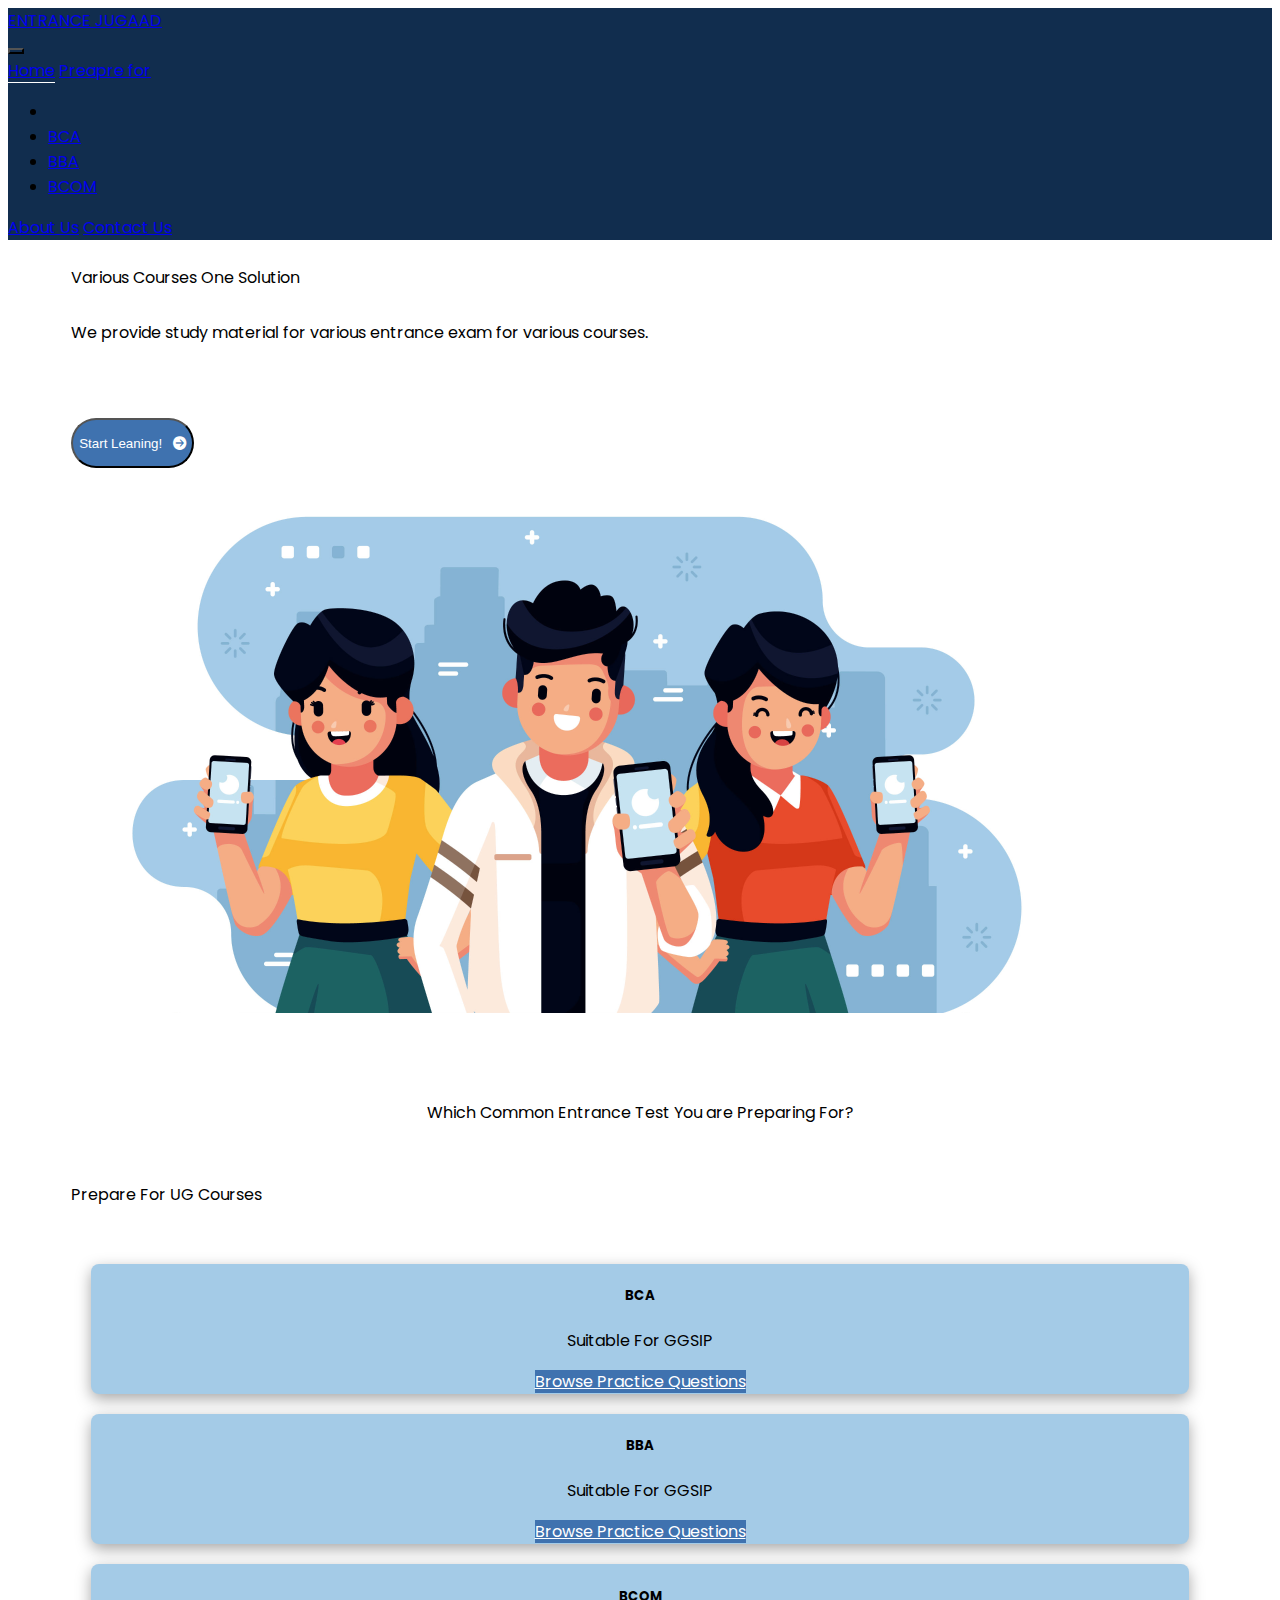
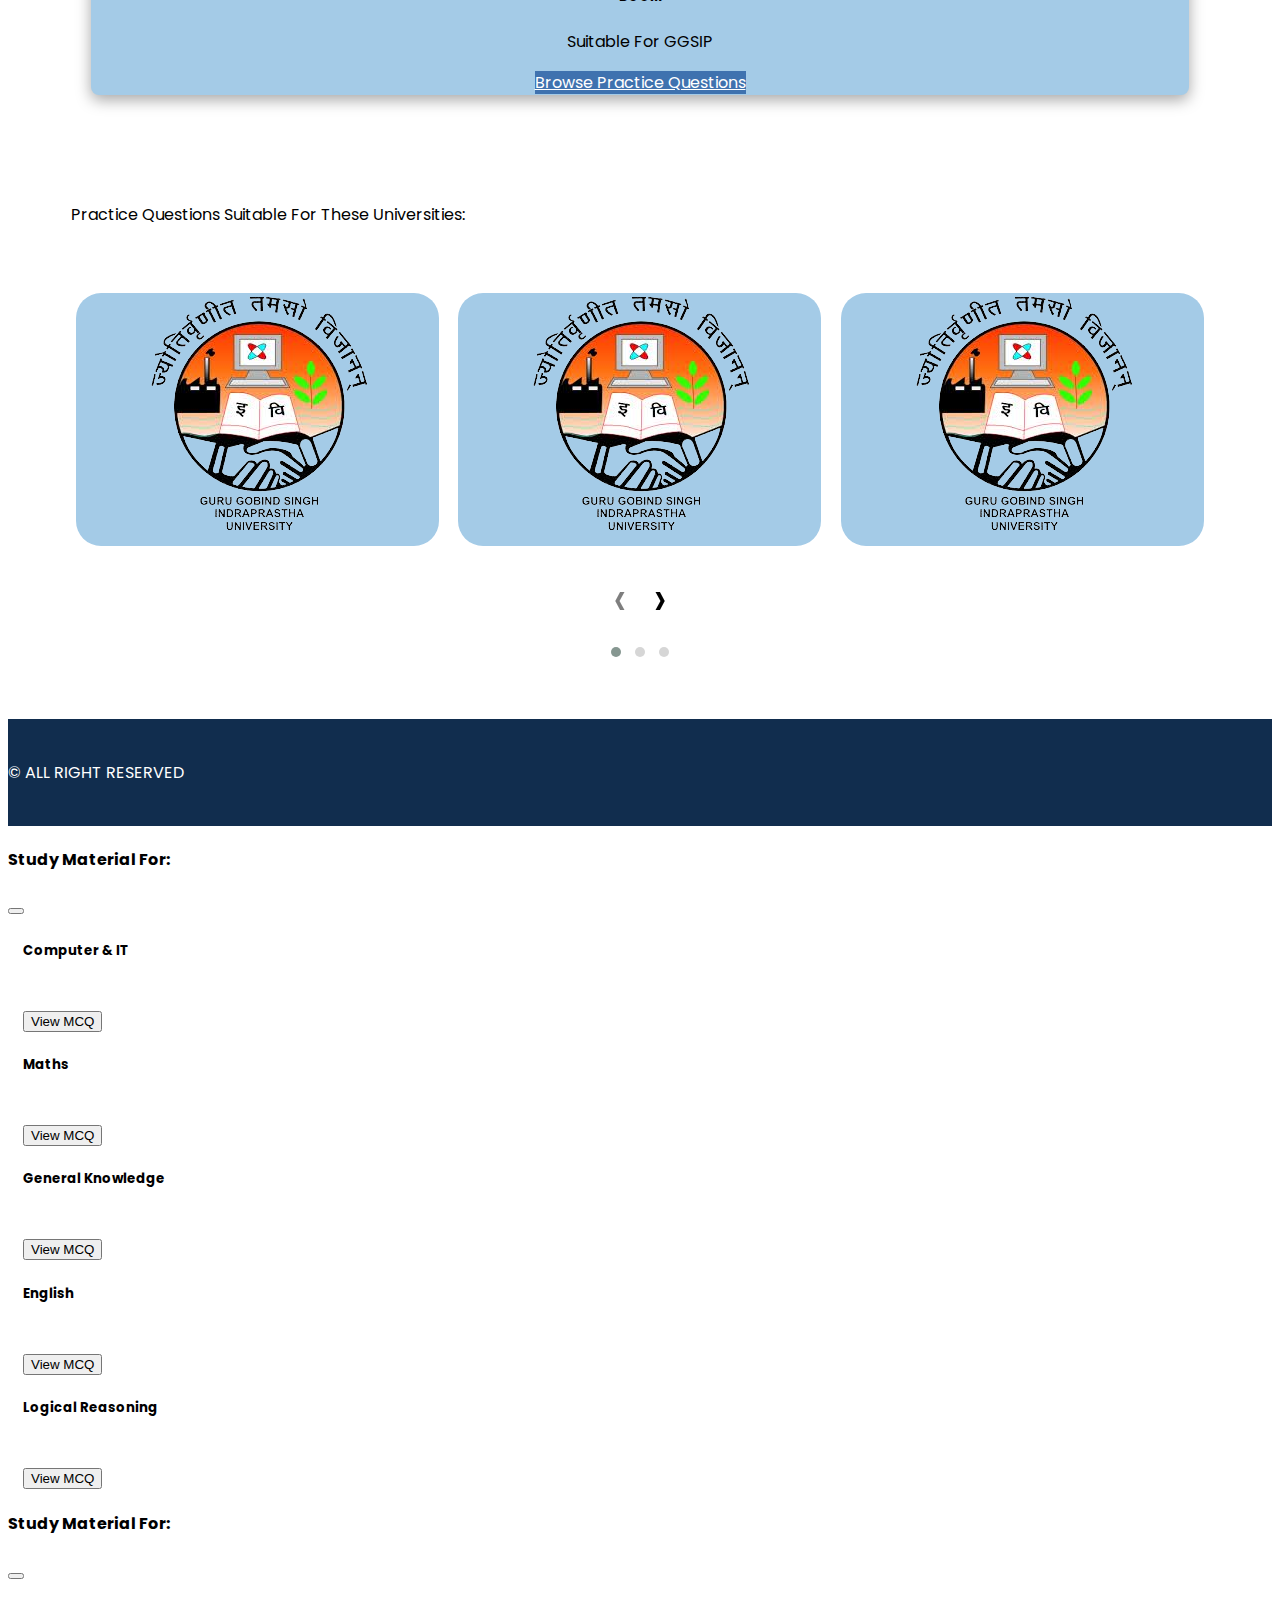
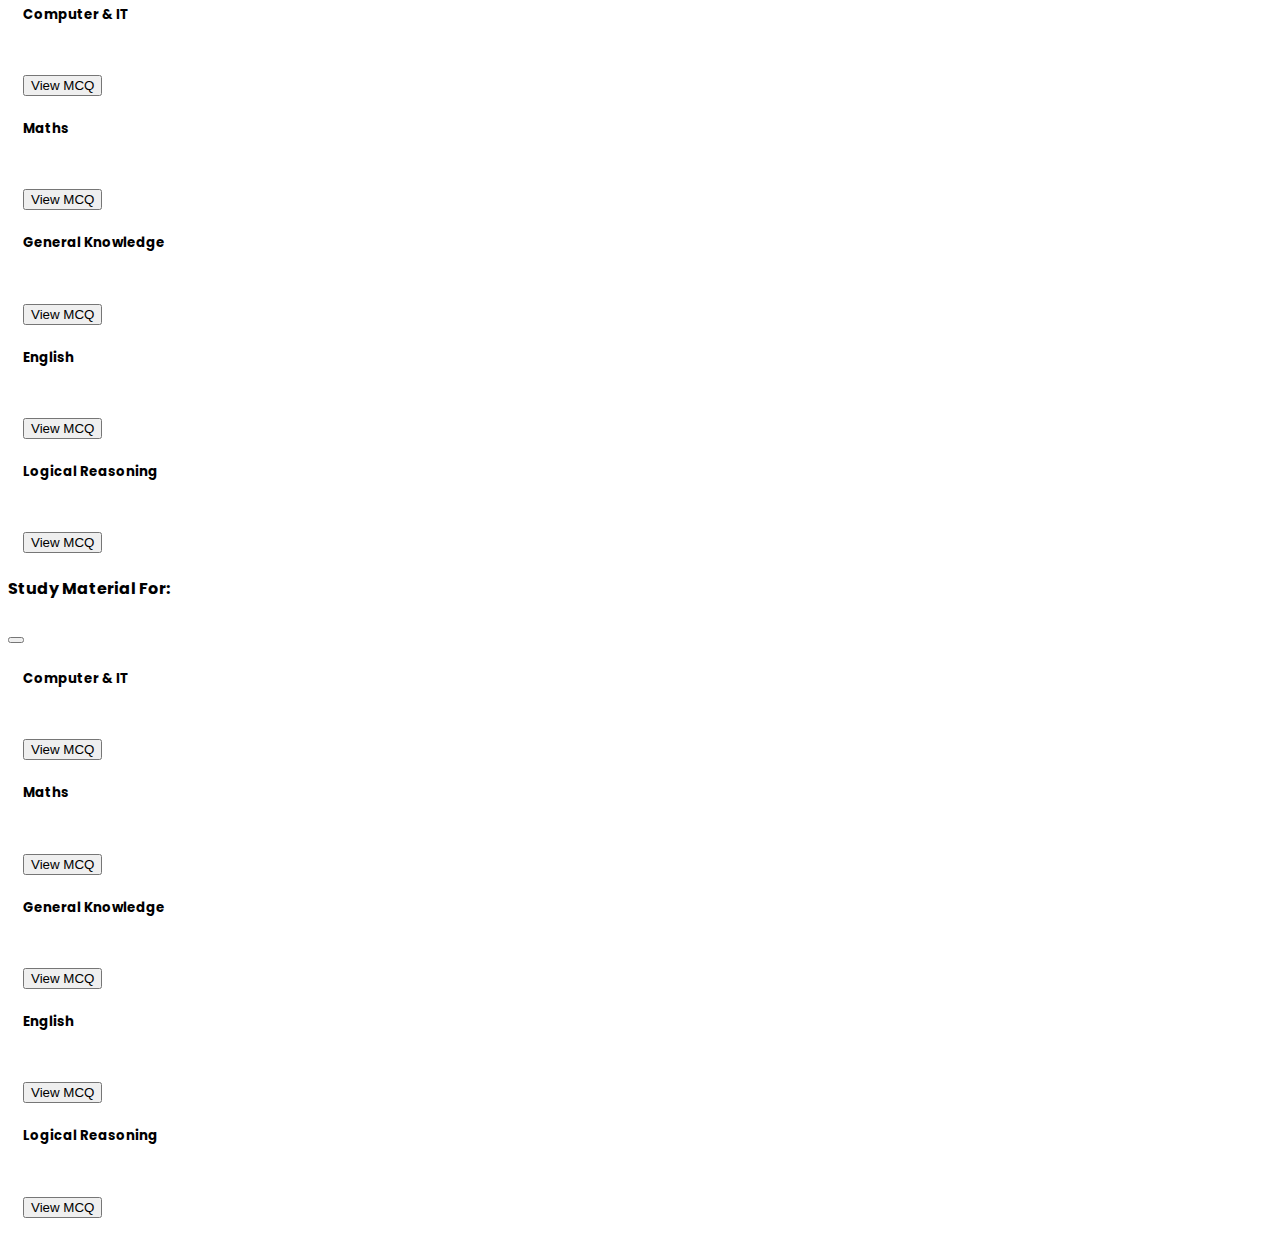
<file: index.html>
<!doctype html>
<html lang="en">
  <head>
    <!-- Required meta tags -->
    <meta charset="utf-8">
    <meta name="viewport" content="width=device-width, initial-scale=1">

    <!-- Bootstrap CSS -->
    <link href="https://cdn.jsdelivr.net/npm/bootstrap@5.1.3/dist/css/bootstrap.min.css" rel="stylesheet" integrity="sha384-1BmE4kWBq78iYhFldvKuhfTAU6auU8tT94WrHftjDbrCEXSU1oBoqyl2QvZ6jIW3" crossorigin="anonymous">
    <link rel="stylesheet" href="style.css">
    <link rel="stylesheet" href="./Fonts.css">
    <link rel="stylesheet" href="https://cdnjs.cloudflare.com/ajax/libs/font-awesome/6.1.1/css/all.min.css">
    <link rel="stylesheet" href="https://cdnjs.cloudflare.com/ajax/libs/font-awesome/6.1.1/css/all.min.css">
    <link rel="stylesheet" href="https://cdnjs.cloudflare.com/ajax/libs/OwlCarousel2/2.3.4/assets/owl.carousel.min.css">
<link rel="stylesheet" href="https://cdnjs.cloudflare.com/ajax/libs/OwlCarousel2/2.3.4/assets/owl.theme.default.min.css">
    <title>Home - Entrance Jugaad</title>
  </head>
  <body>
    <!-- navbar -->
    <nav class="navbar navbar-expand-lg navbar-light stroke">
        <div class="container-fluid">
          <div class="logo-div">
            <a class="navbar-brand text-light" href="./index.html">ENTRANCE JUGAAD</a>
          </div>
          <button class="navbar-toggler navbar-dark" type="button" data-bs-toggle="collapse" data-bs-target="#navbarNavAltMarkup" aria-controls="navbarNavAltMarkup" aria-expanded="false" aria-label="Toggle navigation">
            <span class="navbar-toggler-icon"></span>
          </button>
          <div class="collapse navbar-collapse justify-content-end navibar" id="navbarNavAltMarkup">
            <div class="navbar-nav navbar">
              <a class="nav-link text-light active" aria-current="page" href="./index.html">Home</a>
              <a class="nav-link text-light dropdown-toggle" href="#" id="navbarDropdown" role="button" data-bs-toggle="dropdown" aria-expanded="false">Preapre for</a>
              <ul class="dropdown-menu" aria-labelledby="navbarDropdown">
                <li class="nav-item dropdown" id="myDropdown">
                  <li><a class="dropdown-item text-center text-white" href="./bca/index.html">BCA</a></li>
                  <li><a class="dropdown-item text-center text-white" href="./bba/index.html">BBA</a></li>
                  <li><a class="dropdown-item text-center text-white" href="./bcom/index.html">BCOM</a></li>
              </ul>
              <a class="nav-link text-light" href="./about.html">About Us</a>
              <a class="nav-link text-light" href="./contact-us.php">Contact Us</a>
            </div>
          </div>
        </div>
      </nav>
    <!-- navbar -->

    <!-- clearfix -->
    <!-- clearfix for pc -->
    <div class="margin">
    <div class="container clearfix-pc">
        <div class="row">
         <div class="col-md-6 col-xs-12 text-top-con" data-aos="fade-up">
            <p class="h1 top-h1">Various Courses One Solution</p>
             <p class="top-p">We provide study material for various entrance exam for various courses.</p>
             <a href=""> <button class="btn get-started">Start Leaning! &nbsp; <i class="fa-solid fa-circle-arrow-right"></i></button></a>
         </div>
            <div class="col-md-6" data-aos="fade-up">
                <div class="imgAbt img-top">
                    <img src="./images/home.png" class="img-fluid"/>
                </div>
            </div>
        </div>
    </div>
    </div>
    <!-- clearfix for pc -->
    <!-- clearfix for mobile -->
    <div class="margin">
        <div class="container clearfix-mobile">
            <div class="row">
                <div class="col-md-6" data-aos="fade-up">
                    <div class="imgAbt img-top">
                        <img src="./images/home.png" class="img-fluid"/>
                    </div>
                </div>
             <div class="col-md-6 col-xs-12 text-top-con" data-aos="fade-up">
                <p class="h1 top-h1">Various Courses One Solution</p>
                 <p class="top-p">We provide study material for various entrance exam for various courses.</p>
                 <a href="#choose-section"> <button class="btn get-started">Start Leaning! &nbsp; <i class="fa-solid fa-circle-arrow-right"></i></button></a>
             </div>
            </div>
        </div>
        </div>
    <!-- clearfix for mobile -->
    <!-- clearfix -->

    <!-- service section -->
    <div class="margin">
      <a id="choose-section">
      <div class="choose-section">
        <p class="h2 choose-h2">Which Common Entrance Test You are Preparing For?</p><br>
        <p class="h4 text-center">Prepare For UG Courses</p>
        <div class="card-group choose-card-group">
          <div class="card choose-card">
            <div class="card-body choose-card-body">
              <h5 class="card-title choose-card-title">BCA</h5>
              <p class="card-text">Suitable For GGSIP</p>
              <a href="#" class="btn btn-mcq btn-bca" data-bs-toggle="modal" data-bs-target="#bca">Browse Practice Questions</a>
            </div>
          </div>
          <div class="card choose-card">
            <div class="card-body choose-card-body">
              <h5 class="card-title choose-card-title">BBA</h5>
              <p class="card-text">Suitable For GGSIP</p>
              <a href="#" class="btn btn-mcq" data-bs-toggle="modal" data-bs-target="#bba">Browse Practice Questions</a>
            </div>
          </div>
          <div class="card choose-card">
            <div class="card-body choose-card-body">
              <h5 class="card-title choose-card-title">BCOM</h5>
              <p class="card-text">Suitable For GGSIP</p>
              <a href="#" class="btn btn-mcq" data-bs-toggle="modal" data-bs-target="#bcom">Browse Practice Questions</a>
            </div>
          </div>
        </div>
      </div>
      </a>
    </div>
    <br><b></b>
    <!-- service section -->

    <!-- university image card -->
    <div class="margin">
    <p class="h2 text-center">Practice Questions Suitable For These Universities:</p>
    <br> <br>
        <!-- first row -->
    <div class="first-row">
      <div class="owl-carousel owl-theme">
          <div class="item">
            <div class="card uni-card">
              <div class="card-body uni-card-body">
                <img src="./images/ggsip.png" alt="" class="img-top">
              </div>
            </div>
          </div>
          <div class="item">
            <div class="card uni-card">
              <div class="card-body uni-card-body">
                <img src="./images/ggsip.png" alt="" class="img-top">
              </div>
            </div>
          </div>
          <div class="item">
            <div class="card uni-card">
              <div class="card-body uni-card-body">
                <img src="./images/ggsip.png" alt="" class="img-top">
              </div>
            </div>
          </div>
          <div class="item">
            <div class="card uni-card">
              <div class="card-body uni-card-body">
                <img src="./images/ggsip.png" alt="" class="img-top">
              </div>
            </div>
          </div>
          <div class="item">
            <div class="card uni-card">
              <div class="card-body uni-card-body">
                <img src="./images/ggsip.png" alt="" class="img-top">
              </div>
            </div>
          </div>
          <div class="item">
            <div class="card uni-card">
              <div class="card-body uni-card-body">
                <img src="./images/ggsip.png" alt="" class="img-top">
              </div>
            </div>
          </div>
          <div class="item">
            <div class="card uni-card">
              <div class="card-body uni-card-body">
                <img src="./images/ggsip.png" alt="" class="img-top">
              </div>
            </div>
          </div>
          <div class="item">
            <div class="card uni-card">
              <div class="card-body uni-card-body">
                <img src="./images/ggsip.png" alt="" class="img-top">
              </div>
            </div>
          </div>
          <div class="item">
            <div class="card uni-card">
              <div class="card-body uni-card-body">
                <img src="./images/ggsip.png" alt="" class="img-top">
              </div>
            </div>
          </div>
        </div>
  </div>
  <!-- first row -->
  </div>
  <br><br>
    <!-- university image card -->


    <!-- footer -->
    <footer>
      <br>
      <p class="h6 text-center">&#169; ALL RIGHT RESERVED</p>
    <br>
    </footer>
    <!-- footer -->


    



    <!-- modals -->
    <!-- bca modal -->
<div class="modal fade" id="bca" tabindex="-1" aria-labelledby="exampleModalLabel" aria-hidden="true">
  <div class="modal-dialog modal-dialog-centered modal-dialog-scrollable">
    <div class="modal-content">
      <div class="modal-header">
        <h4 class="modal-title" id="exampleModalLabel">Study Material For:</h4>
        <button type="button" class="btn-close" data-bs-dismiss="modal" aria-label="Close"></button>
      </div>
      <div class="modal-body">
        <div class="card modal-card">
          <div class="card-body">
            <h5 class="modal-title">Computer & IT</h5>
            <br>
            <a href=""><button class="btn btn-primary">View MCQ</button></a>
          </div>
        </div>
        <div class="card modal-card">
          <div class="card-body">
            <h5 class="modal-title">Maths</h5>
            <br>
            <a href=""><button class="btn btn-primary">View MCQ</button></a>
          </div>
        </div>
        <div class="card modal-card">
          <div class="card-body">
            <h5 class="modal-title">General Knowledge</h5>
            <br>
            <a href=""><button class="btn btn-primary">View MCQ</button></a>
          </div>
        </div>
        <div class="card modal-card">
          <div class="card-body">
            <h5 class="modal-title">English</h5>
            <br>
            <a href=""><button class="btn btn-primary">View MCQ</button></a>
          </div>
        </div>
        <div class="card modal-card">
          <div class="card-body">
            <h5 class="modal-title">Logical Reasoning</h5>
            <br>
            <a href=""><button class="btn btn-primary">View MCQ</button></a>
          </div>
        </div>
      </div>
    </div>
  </div>
</div>
<!-- bca modal -->
<!-- bba modal -->
<div class="modal fade" id="bba" tabindex="-1" aria-labelledby="exampleModalLabel" aria-hidden="true">
  <div class="modal-dialog modal-dialog-centered modal-dialog-scrollable">
    <div class="modal-content">
      <div class="modal-header">
        <h4 class="modal-title" id="exampleModalLabel">Study Material For:</h4>
        <button type="button" class="btn-close" data-bs-dismiss="modal" aria-label="Close"></button>
      </div>
      <div class="modal-body">
        <div class="card modal-card">
          <div class="card-body">
            <h5 class="modal-title">Computer & IT</h5>
            <br>
            <a href=""><button class="btn btn-primary">View MCQ</button></a>
          </div>
        </div>
        <div class="card modal-card">
          <div class="card-body">
            <h5 class="modal-title">Maths</h5>
            <br>
            <a href=""><button class="btn btn-primary">View MCQ</button></a>
          </div>
        </div>
        <div class="card modal-card">
          <div class="card-body">
            <h5 class="modal-title">General Knowledge</h5>
            <br>
            <a href=""><button class="btn btn-primary">View MCQ</button></a>
          </div>
        </div>
        <div class="card modal-card">
          <div class="card-body">
            <h5 class="modal-title">English</h5>
            <br>
            <a href=""><button class="btn btn-primary">View MCQ</button></a>
          </div>
        </div>
        <div class="card modal-card">
          <div class="card-body">
            <h5 class="modal-title">Logical Reasoning</h5>
            <br>
            <a href=""><button class="btn btn-primary">View MCQ</button></a>
          </div>
        </div>
      </div>
    </div>
  </div>
</div>
<!-- bba modal -->
<!-- bcom modal -->
<div class="modal fade" id="bcom" tabindex="-1" aria-labelledby="exampleModalLabel" aria-hidden="true">
  <div class="modal-dialog modal-dialog-centered modal-dialog-scrollable">
    <div class="modal-content">
      <div class="modal-header">
        <h4 class="modal-title" id="exampleModalLabel">Study Material For:</h4>
        <button type="button" class="btn-close" data-bs-dismiss="modal" aria-label="Close"></button>
      </div>
      <div class="modal-body">
        <div class="card modal-card">
          <div class="card-body">
            <h5 class="modal-title">Computer & IT</h5>
            <br>
            <a href=""><button class="btn btn-primary">View MCQ</button></a>
          </div>
        </div>
        <div class="card modal-card">
          <div class="card-body">
            <h5 class="modal-title">Maths</h5>
            <br>
            <a href=""><button class="btn btn-primary">View MCQ</button></a>
          </div>
        </div>
        <div class="card modal-card">
          <div class="card-body">
            <h5 class="modal-title">General Knowledge</h5>
            <br>
            <a href=""><button class="btn btn-primary">View MCQ</button></a>
          </div>
        </div>
        <div class="card modal-card">
          <div class="card-body">
            <h5 class="modal-title">English</h5>
            <br>
            <a href=""><button class="btn btn-primary">View MCQ</button></a>
          </div>
        </div>
        <div class="card modal-card">
          <div class="card-body">
            <h5 class="modal-title">Logical Reasoning</h5>
            <br>
            <a href=""><button class="btn btn-primary">View MCQ</button></a>
          </div>
        </div>
      </div>
    </div>
  </div>
</div>
<!-- bcom modal -->
    <!-- modals -->
    <!-- carousel script -->
    <script src="https://cdnjs.cloudflare.com/ajax/libs/jquery/3.3.1/jquery.min.js"></script>
    <script src="https://cdnjs.cloudflare.com/ajax/libs/OwlCarousel2/2.3.4/owl.carousel.min.js"></script>
    <!-- carousel script -->
    <!-- slider js -->
    <script type="text/javascript">
      $(function() {
    // Owl Carousel
    var owl = $(".owl-carousel");
    owl.owlCarousel({
      items: 4,
      margin: 10,
      loop: true,
      nav: true,
      responsiveClass:true,
      responsive:{
        0:{
            items:1,
            nav:true
        },
        600:{
            items:1,
            nav:false
        },
        700:{
            items:2,
            nav:false
        },
        1000:{
            items:3,
            nav:true,
            loop:false
        }
    }
    });
  });
    
    </script> 
    <!-- slider js -->



    <!-- Optional JavaScript; choose one of the two! -->
    <!-- Option 1: Bootstrap Bundle with Popper -->
    <script src="https://cdn.jsdelivr.net/npm/bootstrap@5.1.3/dist/js/bootstrap.bundle.min.js" integrity="sha384-ka7Sk0Gln4gmtz2MlQnikT1wXgYsOg+OMhuP+IlRH9sENBO0LRn5q+8nbTov4+1p" crossorigin="anonymous"></script>
    <!-- Option 2: Separate Popper and Bootstrap JS -->
    <!--
    <script src="https://cdn.jsdelivr.net/npm/@popperjs/core@2.10.2/dist/umd/popper.min.js" integrity="sha384-7+zCNj/IqJ95wo16oMtfsKbZ9ccEh31eOz1HGyDuCQ6wgnyJNSYdrPa03rtR1zdB" crossorigin="anonymous"></script>
    <script src="https://cdn.jsdelivr.net/npm/bootstrap@5.1.3/dist/js/bootstrap.min.js" integrity="sha384-QJHtvGhmr9XOIpI6YVutG+2QOK9T+ZnN4kzFN1RtK3zEFEIsxhlmWl5/YESvpZ13" crossorigin="anonymous"></script>
    -->
  </body>
</html>
</file>
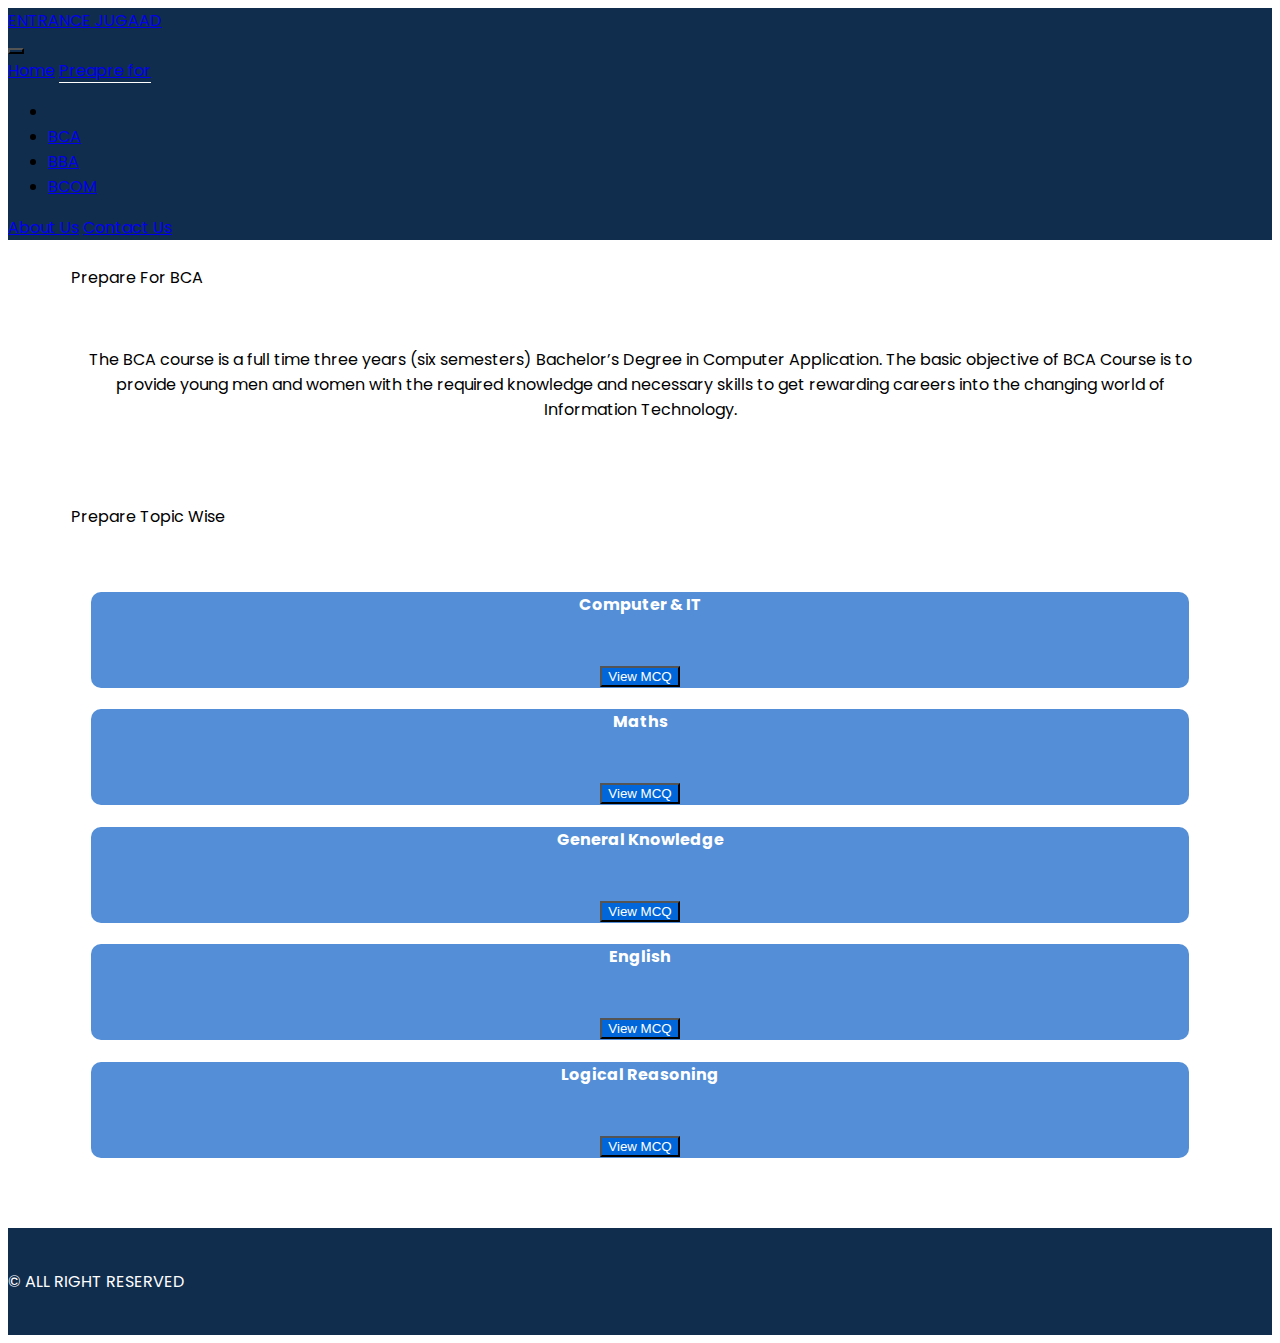
<file: bca/index.html>
<!doctype html>
<html lang="en">
  <head>
    <!-- Required meta tags -->
    <meta charset="utf-8">
    <meta name="viewport" content="width=device-width, initial-scale=1">

    <!-- Bootstrap CSS -->
    <link href="https://cdn.jsdelivr.net/npm/bootstrap@5.1.3/dist/css/bootstrap.min.css" rel="stylesheet" integrity="sha384-1BmE4kWBq78iYhFldvKuhfTAU6auU8tT94WrHftjDbrCEXSU1oBoqyl2QvZ6jIW3" crossorigin="anonymous">
    <link rel="stylesheet" href="style.css">
    <link rel="stylesheet" href="Fonts.css">
    <title>BCA - Entrance Jugaad</title>
  </head>
  <body>
    <!-- navbar -->
    <nav class="navbar navbar-expand-lg navbar-light stroke">
      <div class="container-fluid">
        <div class="logo-div">
          <a class="navbar-brand text-light" href="https://yatin.engineer/index.html">ENTRANCE JUGAAD</a>
        </div>
        <button class="navbar-toggler navbar-dark" type="button" data-bs-toggle="collapse" data-bs-target="#navbarNavAltMarkup" aria-controls="navbarNavAltMarkup" aria-expanded="false" aria-label="Toggle navigation">
          <span class="navbar-toggler-icon"></span>
        </button>
        <div class="collapse navbar-collapse justify-content-end navibar" id="navbarNavAltMarkup">
          <div class="navbar-nav navbar">
            <a class="nav-link text-light" aria-current="page" href="https://yatin.engineer/index.html">Home</a>
            <a class="nav-link text-light dropdown-toggle active" href="#" id="navbarDropdown" role="button" data-bs-toggle="dropdown" aria-expanded="false">Preapre for</a>
            <ul class="dropdown-menu" aria-labelledby="navbarDropdown">
              <li class="nav-item dropdown" id="myDropdown">
                  <li><a class="dropdown-item text-center text-white" href="./index.html">BCA</a></li>
                  <li><a class="dropdown-item text-center text-white" href="https://yatin.engineer/bba/index.html">BBA</a></li>
                  <li><a class="dropdown-item text-center text-white" href="https://yatin.engineer/bcom/index.html">BCOM</a></li>
            </ul>
            <a class="nav-link text-light" href="https://yatin.engineer/about.html">About Us</a>
            <a class="nav-link text-light" href="https://yatin.engineer/contact-us.html">Contact Us</a>
          </div>
        </div>
      </div>
    </nav>
    <!-- navbar -->
    <!-- top con -->
    <div class="margin">
    <p class="h1 text-center">Prepare For BCA</p> <br>
    <p class="top-p">The BCA course is a full time three years (six semesters) Bachelor’s Degree in Computer Application. The basic objective of BCA Course is to provide young men and women with the required knowledge and necessary skills to get rewarding careers into the changing world of Information Technology.</p>
    <br><br>
    <p class="h2 text-center">Prepare Topic Wise</p>
    <br>
    <div class="card-group">
        <div class="card mcq-card">
            <div class="card-body mcq-card-body">
                <h4 class="card-title mcq-title">Computer & IT</h4> <br>
                <a href="#"><button class="btn mcq-btn">View MCQ</button></a>
            </div>
        </div>
        <div class="card mcq-card">
            <div class="card-body mcq-card-body">
                <h4 class="card-title mcq-title">Maths</h4> <br>
                <a href="#"><button class="btn mcq-btn">View MCQ</button></a>
            </div>
        </div>
        <div class="card mcq-card">
            <div class="card-body mcq-card-body">
                <h4 class="card-title mcq-title">General Knowledge</h4> <br>
                <a href="#"><button class="btn mcq-btn">View MCQ</button></a>
            </div>
        </div>
    </div>
    <div class="card-group">
        <div class="card mcq-card">
            <div class="card-body mcq-card-body">
                <h4 class="card-title mcq-title">English</h4> <br>
                <a href="#"><button class="btn mcq-btn">View MCQ</button></a>
            </div>
        </div>
        <div class="card mcq-card">
            <div class="card-body mcq-card-body">
                <h4 class="card-title mcq-title">Logical Reasoning</h4> <br>
                <a href="#"><button class="btn mcq-btn">View MCQ</button></a>
            </div>
        </div>
    </div>
    </div>
    <br><br>
    <!-- top con -->

    <!-- footer -->
    <footer>
        <br>
        <p class="h6 text-center">&#169; ALL RIGHT RESERVED</p>
      <br>
      </footer>
      <!-- footer -->

    <!-- Optional JavaScript; choose one of the two! -->

    <!-- Option 1: Bootstrap Bundle with Popper -->
    <script src="https://cdn.jsdelivr.net/npm/bootstrap@5.1.3/dist/js/bootstrap.bundle.min.js" integrity="sha384-ka7Sk0Gln4gmtz2MlQnikT1wXgYsOg+OMhuP+IlRH9sENBO0LRn5q+8nbTov4+1p" crossorigin="anonymous"></script>

    <!-- Option 2: Separate Popper and Bootstrap JS -->
    <!--
    <script src="https://cdn.jsdelivr.net/npm/@popperjs/core@2.10.2/dist/umd/popper.min.js" integrity="sha384-7+zCNj/IqJ95wo16oMtfsKbZ9ccEh31eOz1HGyDuCQ6wgnyJNSYdrPa03rtR1zdB" crossorigin="anonymous"></script>
    <script src="https://cdn.jsdelivr.net/npm/bootstrap@5.1.3/dist/js/bootstrap.min.js" integrity="sha384-QJHtvGhmr9XOIpI6YVutG+2QOK9T+ZnN4kzFN1RtK3zEFEIsxhlmWl5/YESvpZ13" crossorigin="anonymous"></script>
    -->
  </body>
</html>
</file>
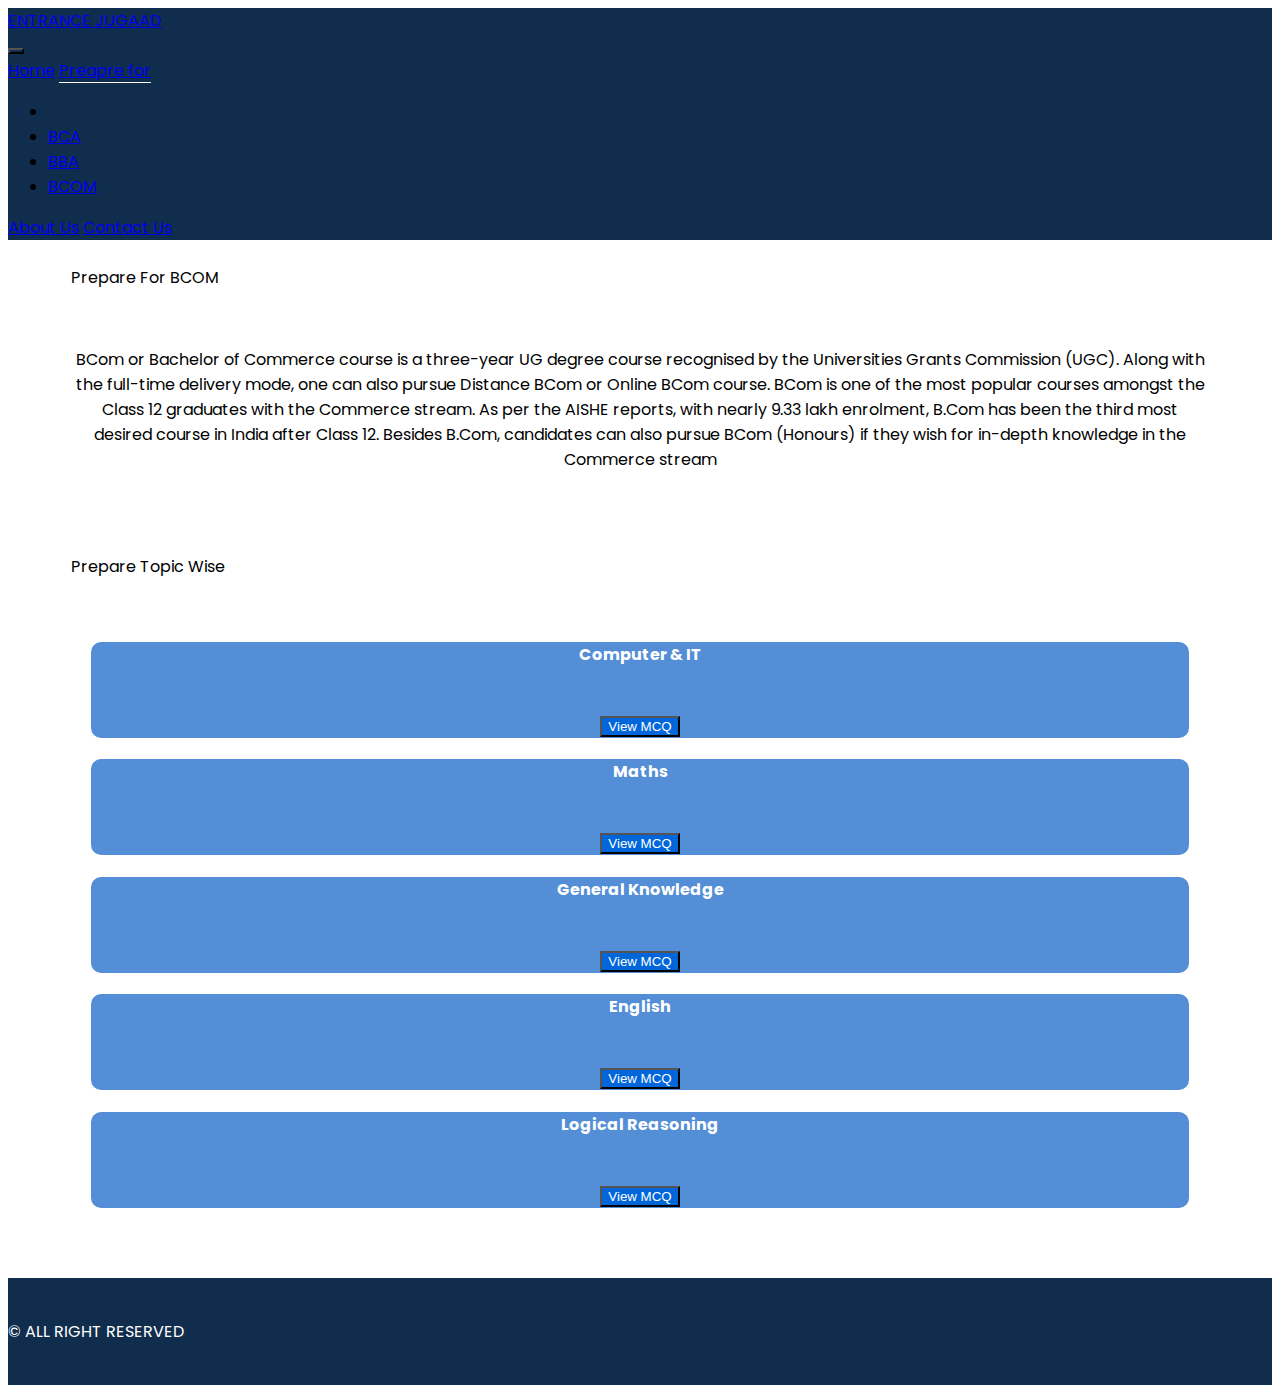
<file: bcom/index.html>
<!doctype html>
<html lang="en">
  <head>
    <!-- Required meta tags -->
    <meta charset="utf-8">
    <meta name="viewport" content="width=device-width, initial-scale=1">

    <!-- Bootstrap CSS -->
    <link href="https://cdn.jsdelivr.net/npm/bootstrap@5.1.3/dist/css/bootstrap.min.css" rel="stylesheet" integrity="sha384-1BmE4kWBq78iYhFldvKuhfTAU6auU8tT94WrHftjDbrCEXSU1oBoqyl2QvZ6jIW3" crossorigin="anonymous">
    <link rel="stylesheet" href="style.css">
    <link rel="stylesheet" href="Fonts.css">
    <title>BCOM - Entrance Jugaad</title>
  </head>
  <body>
    <!-- navbar -->
    <nav class="navbar navbar-expand-lg navbar-light stroke">
      <div class="container-fluid">
        <div class="logo-div">
          <a class="navbar-brand text-light" href="https://yatin.engineer/index.html">ENTRANCE JUGAAD</a>
        </div>
        <button class="navbar-toggler navbar-dark" type="button" data-bs-toggle="collapse" data-bs-target="#navbarNavAltMarkup" aria-controls="navbarNavAltMarkup" aria-expanded="false" aria-label="Toggle navigation">
          <span class="navbar-toggler-icon"></span>
        </button>
        <div class="collapse navbar-collapse justify-content-end navibar" id="navbarNavAltMarkup">
          <div class="navbar-nav navbar">
            <a class="nav-link text-light" aria-current="page" href="https://yatin.engineer/index.html">Home</a>
            <a class="nav-link text-light dropdown-toggle active" href="#" id="navbarDropdown" role="button" data-bs-toggle="dropdown" aria-expanded="false">Preapre for</a>
            <ul class="dropdown-menu" aria-labelledby="navbarDropdown">
              <li class="nav-item dropdown" id="myDropdown">
                  <li><a class="dropdown-item text-center text-white" href="https://yatin.engineer/bca/index.html">BCA</a></li>
                  <li><a class="dropdown-item text-center text-white" href="https://yatin.engineer/bba/index.html">BBA</a></li>
                  <li><a class="dropdown-item text-center text-white" href="./index.html">BCOM</a></li>
            </ul>
            <a class="nav-link text-light" href="https://yatin.engineer/about.html">About Us</a>
            <a class="nav-link text-light" href="https://yatin.engineer/contact-us.html">Contact Us</a>
          </div>
        </div>
      </div>
    </nav>
    <!-- navbar -->
    <!-- top con -->
    <div class="margin">
    <p class="h1 text-center">Prepare For BCOM</p> <br>
    <p class="top-p">BCom or Bachelor of Commerce course is a three-year UG degree course recognised by the Universities Grants Commission (UGC). Along with the full-time delivery mode, one can also pursue Distance BCom or Online BCom course. BCom is one of the most popular courses amongst the Class 12 graduates with the Commerce stream. As per the AISHE reports, with nearly 9.33 lakh enrolment, B.Com has been the third most desired course in India after Class 12. Besides B.Com, candidates can also pursue BCom (Honours) if they wish for in-depth knowledge in the Commerce stream</p>
    <br><br>
    <p class="h2 text-center">Prepare Topic Wise</p>
    <br>
    <div class="card-group">
        <div class="card mcq-card">
            <div class="card-body mcq-card-body">
                <h4 class="card-title mcq-title">Computer & IT</h4> <br>
                <a href="#"><button class="btn mcq-btn">View MCQ</button></a>
            </div>
        </div>
        <div class="card mcq-card">
            <div class="card-body mcq-card-body">
                <h4 class="card-title mcq-title">Maths</h4> <br>
                <a href="#"><button class="btn mcq-btn">View MCQ</button></a>
            </div>
        </div>
        <div class="card mcq-card">
            <div class="card-body mcq-card-body">
                <h4 class="card-title mcq-title">General Knowledge</h4> <br>
                <a href="#"><button class="btn mcq-btn">View MCQ</button></a>
            </div>
        </div>
    </div>
    <div class="card-group">
        <div class="card mcq-card">
            <div class="card-body mcq-card-body">
                <h4 class="card-title mcq-title">English</h4> <br>
                <a href="#"><button class="btn mcq-btn">View MCQ</button></a>
            </div>
        </div>
        <div class="card mcq-card">
            <div class="card-body mcq-card-body">
                <h4 class="card-title mcq-title">Logical Reasoning</h4> <br>
                <a href="#"><button class="btn mcq-btn">View MCQ</button></a>
            </div>
        </div>
    </div>
    </div>
    <br><br>
    <!-- top con -->

    <!-- footer -->
    <footer>
        <br>
        <p class="h6 text-center">&#169; ALL RIGHT RESERVED</p>
      <br>
      </footer>
      <!-- footer -->

    <!-- Optional JavaScript; choose one of the two! -->

    <!-- Option 1: Bootstrap Bundle with Popper -->
    <script src="https://cdn.jsdelivr.net/npm/bootstrap@5.1.3/dist/js/bootstrap.bundle.min.js" integrity="sha384-ka7Sk0Gln4gmtz2MlQnikT1wXgYsOg+OMhuP+IlRH9sENBO0LRn5q+8nbTov4+1p" crossorigin="anonymous"></script>

    <!-- Option 2: Separate Popper and Bootstrap JS -->
    <!--
    <script src="https://cdn.jsdelivr.net/npm/@popperjs/core@2.10.2/dist/umd/popper.min.js" integrity="sha384-7+zCNj/IqJ95wo16oMtfsKbZ9ccEh31eOz1HGyDuCQ6wgnyJNSYdrPa03rtR1zdB" crossorigin="anonymous"></script>
    <script src="https://cdn.jsdelivr.net/npm/bootstrap@5.1.3/dist/js/bootstrap.min.js" integrity="sha384-QJHtvGhmr9XOIpI6YVutG+2QOK9T+ZnN4kzFN1RtK3zEFEIsxhlmWl5/YESvpZ13" crossorigin="anonymous"></script>
    -->
  </body>
</html>
</file>
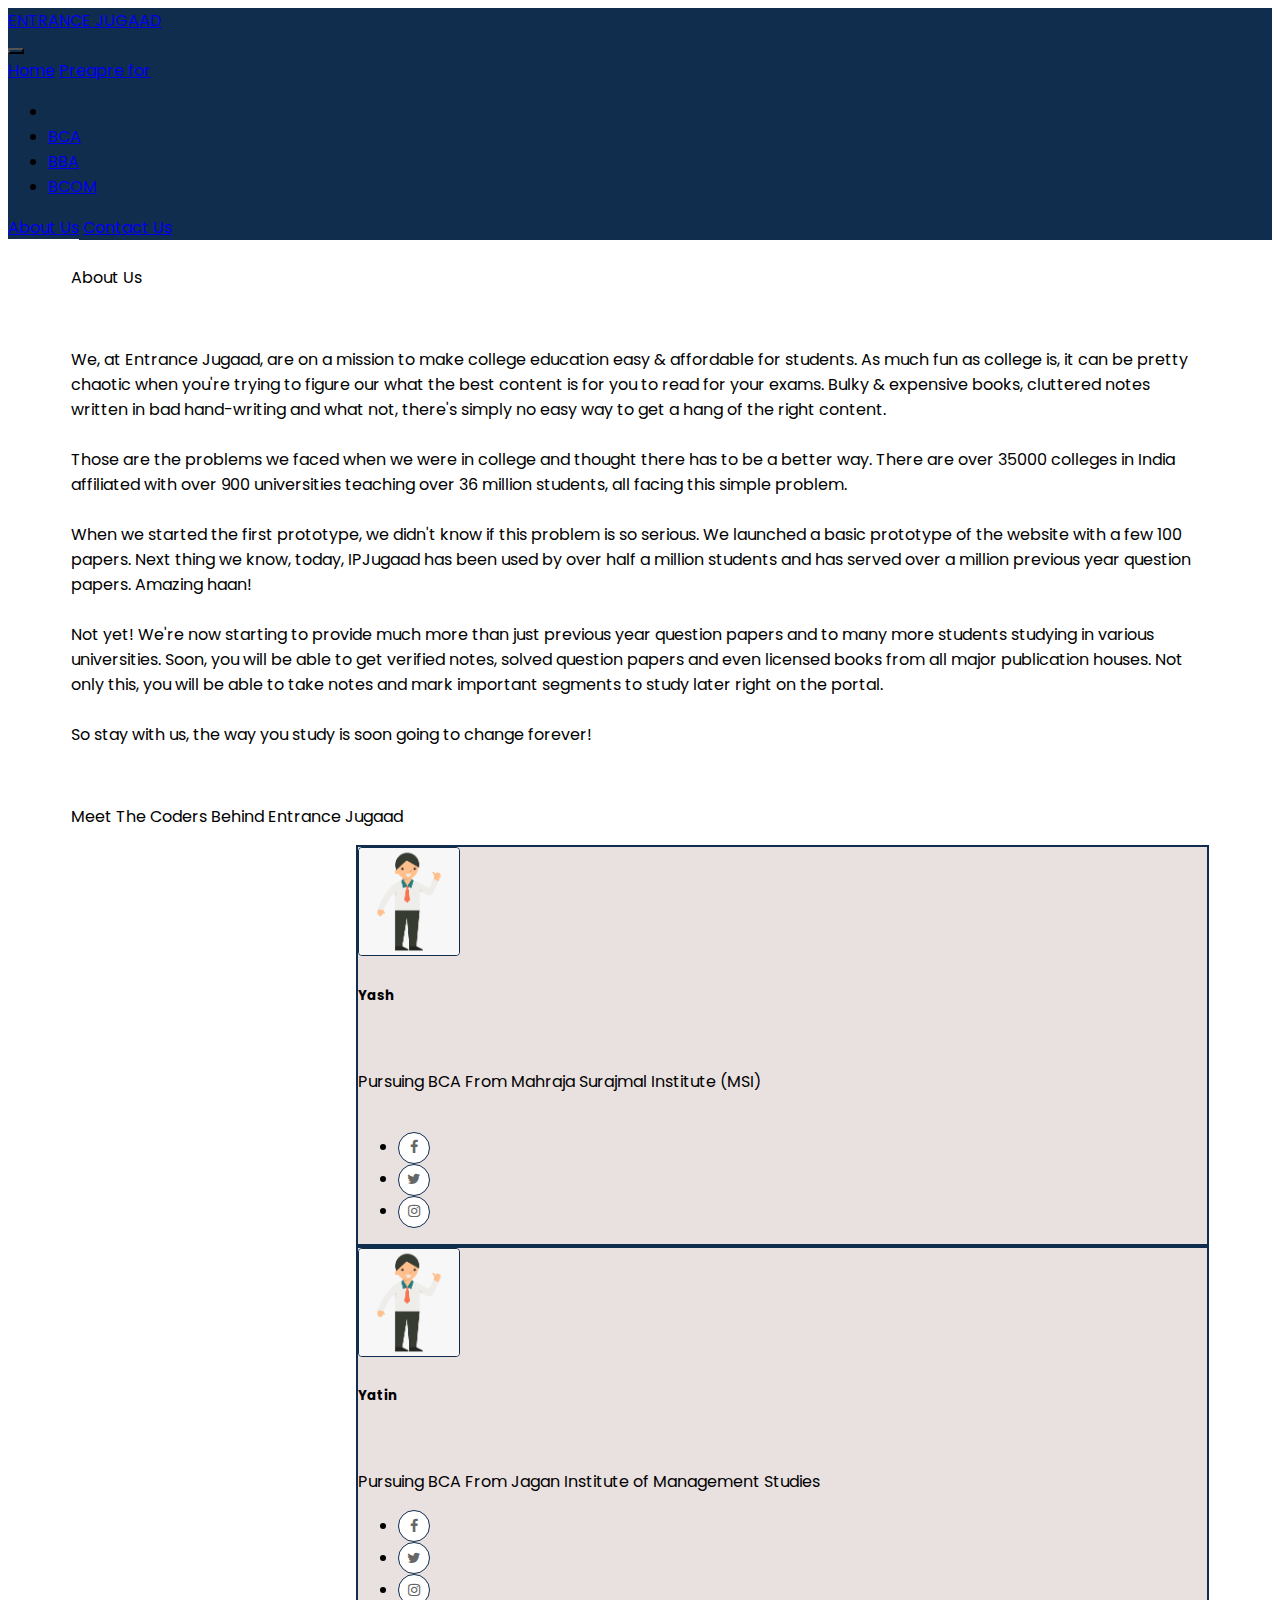
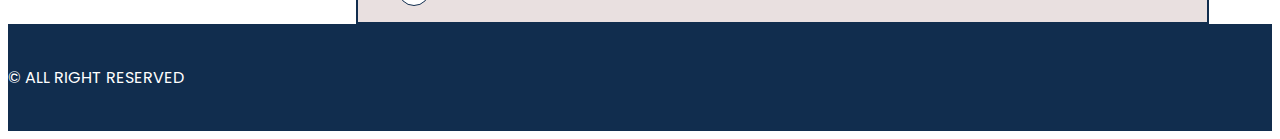
<file: about.html>
<!doctype html>
<html lang="en">
  <head>
    <!-- Required meta tags -->
    <meta charset="utf-8">
    <meta name="viewport" content="width=device-width, initial-scale=1">

    <!-- Bootstrap CSS -->
    <link href="https://cdn.jsdelivr.net/npm/bootstrap@5.1.3/dist/css/bootstrap.min.css" rel="stylesheet" integrity="sha384-1BmE4kWBq78iYhFldvKuhfTAU6auU8tT94WrHftjDbrCEXSU1oBoqyl2QvZ6jIW3" crossorigin="anonymous">
    <link rel="stylesheet" href="about.css">
    <link rel="stylesheet" href="Fonts.css">
    <link href="https://maxcdn.bootstrapcdn.com/font-awesome/4.7.0/css/font-awesome.min.css" rel="stylesheet" />
    <title>About Us - Entrance Jugaad</title>
  </head>
  <body>
    <!-- navbar -->
    <nav class="navbar navbar-expand-lg navbar-light stroke">
        <div class="container-fluid">
          <div class="logo-div">
            <a class="navbar-brand text-light" href="./index.html">ENTRANCE JUGAAD</a>
          </div>
          <button class="navbar-toggler navbar-dark" type="button" data-bs-toggle="collapse" data-bs-target="#navbarNavAltMarkup" aria-controls="navbarNavAltMarkup" aria-expanded="false" aria-label="Toggle navigation">
            <span class="navbar-toggler-icon"></span>
          </button>
          <div class="collapse navbar-collapse justify-content-end navibar" id="navbarNavAltMarkup">
            <div class="navbar-nav navbar">
              <a class="nav-link text-light" aria-current="page" href="./index.html">Home</a>
              <a class="nav-link text-light dropdown-toggle" href="#" id="navbarDropdown" role="button" data-bs-toggle="dropdown" aria-expanded="false">Preapre for</a>
              <ul class="dropdown-menu" aria-labelledby="navbarDropdown">
                <li class="nav-item dropdown" id="myDropdown">
                  <li><a class="dropdown-item text-center text-white" href="./bca/index.html">BCA</a></li>
                  <li><a class="dropdown-item text-center text-white" href="./bba/index.html">BBA</a></li>
                  <li><a class="dropdown-item text-center text-white" href="./bcom/index.html">BCOM</a></li>
              </ul>
              <a class="nav-link text-light active" href="./about.html">About Us</a>
              <a class="nav-link text-light" href="./contact-us.html">Contact Us</a>
            </div>
          </div>
        </div>
      </nav>
    <!-- navbar -->

    <!-- top con -->
    <div class="margin">
        <p class="h1 text-center">About Us</p> <br>
        <p class="about-p text-center">We, at Entrance Jugaad, are on a mission to make college education easy & affordable for students. As much fun as college is, it can be pretty chaotic when you're trying to figure our what the best content is for you to read for your exams. Bulky & expensive books, cluttered notes written in bad hand-writing and what not, there's simply no easy way to get a hang of the right content. <br><br>

            Those are the problems we faced when we were in college and thought there has to be a better way. There are over 35000 colleges in India affiliated with over 900 universities teaching over 36 million students, all facing this simple problem. <br><br>
            
            When we started the first prototype, we didn't know if this problem is so serious. We launched a basic prototype of the website with a few 100 papers. Next thing we know, today, IPJugaad has been used by over half a million students and has served over a million previous year question papers. Amazing haan! <br><br>
            
            Not yet! We're now starting to provide much more than just previous year question papers and to many more students studying in various universities. Soon, you will be able to get verified notes, solved question papers and even licensed books from all major publication houses. Not only this, you will be able to take notes and mark important segments to study later right on the portal. <br><br>
            
            So stay with us, the way you study is soon going to change forever!
        </p> <br>
        <div class="coder-div">
            <p class="h3 text-center">Meet The Coders Behind Entrance Jugaad</p>
            <!-- profile -->
            <div class="profile-card">
            <div class="container py-5">
                <div class="row text-center">
                  <div class="col-xl-4 col-sm-6 mb-5">
                    <div class="rounded shadow-sm py-5 px-4 team-card"><img src="./images/person.png" alt="" width="100" class="img-fluid rounded-circle mb-3 img-thumbnail shadow-sm">
                      <h5 class="mb-0">Yash</h5><br>
                      <p class="yash-card-title">Pursuing BCA From Mahraja Surajmal Institute (MSI)</p>
                      <ul class="social mb-0 list-inline mt-3">
                        <li class="list-inline-item"><a href="#" class="social-link"><i class="fa fa-facebook-f"></i></a></li>
                        <li class="list-inline-item"><a href="#" class="social-link"><i class="fa fa-twitter"></i></a></li>
                        <li class="list-inline-item"><a href="#" class="social-link"><i class="fa fa-instagram"></i></a></li>
                      </ul>
                    </div>
                  </div>
                  <div class="col-xl-4 col-sm-6 mb-5">
                    <div class="rounded shadow-sm py-5 px-4 team-card"><img src="./images/person.png" alt="" width="100" class="img-fluid rounded-circle mb-3 img-thumbnail shadow-sm">
                      <h5 class="mb-0">Yatin</h5><br>
                      <p>Pursuing BCA From Jagan Institute of Management Studies</p>
                      <ul class="social mb-0 list-inline mt-3">
                        <li class="list-inline-item"><a href="#" class="social-link"><i class="fa fa-facebook-f"></i></a></li>
                        <li class="list-inline-item"><a href="#" class="social-link"><i class="fa fa-twitter"></i></a></li>
                        <li class="list-inline-item"><a href="#" class="social-link"><i class="fa fa-instagram"></i></a></li>
                      </ul>
                    </div>
                  </div>
                  </div>
                  </div>
                  </div>
            <!-- profile -->
        </div>
    </div>
    <!-- top con -->
    <!-- footer -->
    <footer>
        <br>
        <p class="h6 text-center">&#169; ALL RIGHT RESERVED</p>
      <br>
      </footer>
      <!-- footer -->

    <!-- Optional JavaScript; choose one of the two! -->

    <!-- Option 1: Bootstrap Bundle with Popper -->
    <script src="https://cdn.jsdelivr.net/npm/bootstrap@5.1.3/dist/js/bootstrap.bundle.min.js" integrity="sha384-ka7Sk0Gln4gmtz2MlQnikT1wXgYsOg+OMhuP+IlRH9sENBO0LRn5q+8nbTov4+1p" crossorigin="anonymous"></script>

    <!-- Option 2: Separate Popper and Bootstrap JS -->
    <!--
    <script src="https://cdn.jsdelivr.net/npm/@popperjs/core@2.10.2/dist/umd/popper.min.js" integrity="sha384-7+zCNj/IqJ95wo16oMtfsKbZ9ccEh31eOz1HGyDuCQ6wgnyJNSYdrPa03rtR1zdB" crossorigin="anonymous"></script>
    <script src="https://cdn.jsdelivr.net/npm/bootstrap@5.1.3/dist/js/bootstrap.min.js" integrity="sha384-QJHtvGhmr9XOIpI6YVutG+2QOK9T+ZnN4kzFN1RtK3zEFEIsxhlmWl5/YESvpZ13" crossorigin="anonymous"></script>
    -->
  </body>
</html>
</file>
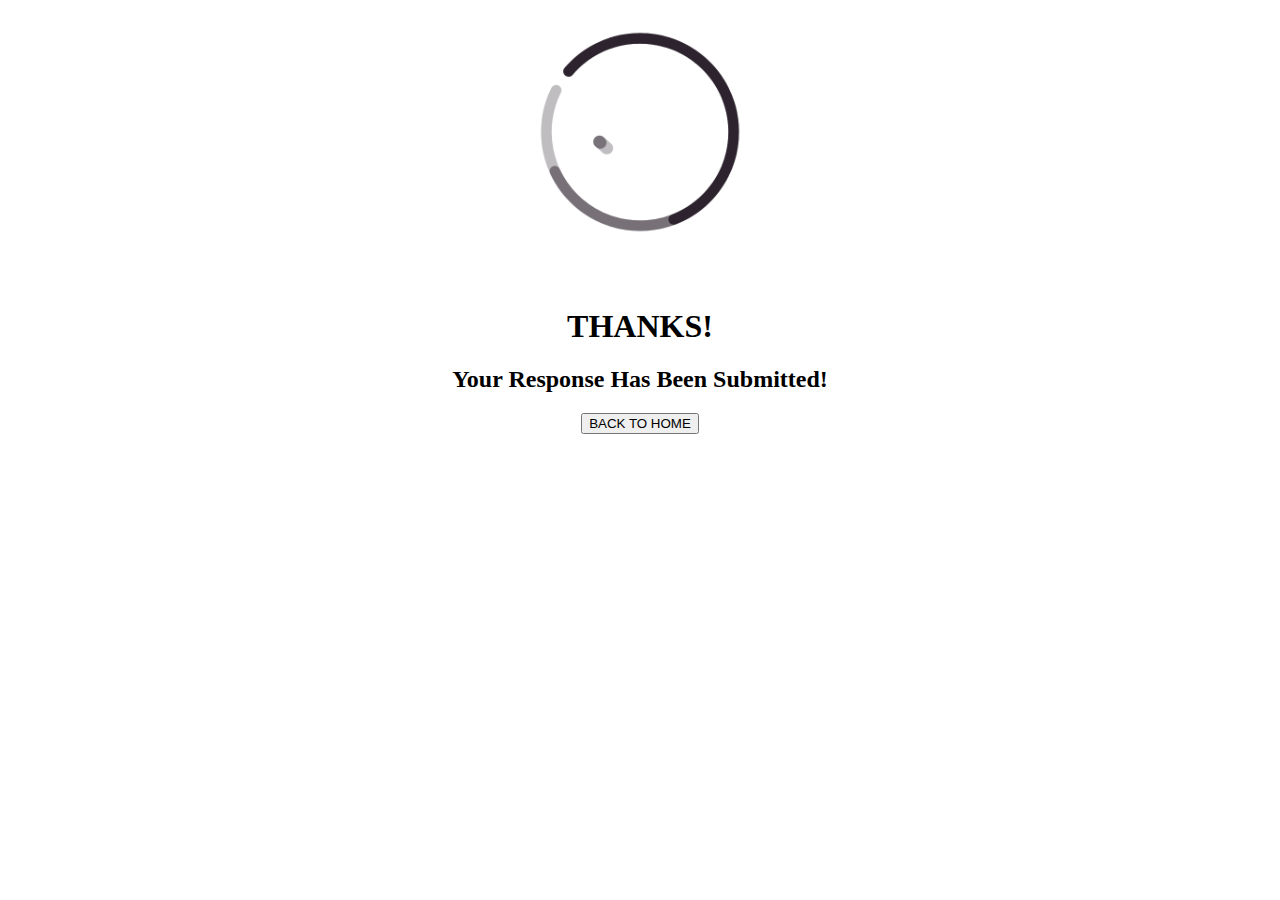
<file: temp.html>
<!DOCTYPE html>
<html lang="en">
<head>
    <meta charset="UTF-8">
    <meta http-equiv="X-UA-Compatible" content="IE=edge">
    <meta name="viewport" content="width=device-width, initial-scale=1.0">

    <link rel="stylesheet" href="temp.css">
    <title>Document</title>
</head>
<body>
    <div class="box">
        <div class="child" >
        <img src="../images/tick.gif" alt="" height="300px">
        <h1>THANKS!</h1>
        <h2>Your Response Has Been Submitted!</h2>
        <input type="submit" class="tick" value="BACK TO HOME">
    </div>
    </div>
</body>
</html>
</file>
<file: style.css>
body{
    font-family: poppins;
}

/* navbar */

.navbar {
    background-color: #112D4E;
}

.navbar-toggler {
    background-color: #112D4E;
}

.nav-link:hover {
    border-bottom: 1px solid white;
}

.dropdown-menu {
    background-color: #112D4E;
}

.navbar-nav .active {
    border-bottom: 1px solid white;
}

.navbar-nav ul li a:hover {
    border-bottom: 1px solid white;
}

.navbar-toggler:focus,
.navbar-toggler:active,
.navbar-toggler-icon:focus {
    outline: none;
    box-shadow: none;
}

@media(max-width:991px){
    .nav-link:hover {
        border-bottom: none;
    }
    .navbar-nav .active {
        border-bottom: none;
    }
    
    .navbar-nav ul li a:hover {
        border-bottom: none;
    }
}

.dropdown-menu > li a:hover
{ 
    background: transparent;
    border-bottom: none !important;
}
/* navbar */

/* margin */
.margin {
    margin-top: 2%;
    margin-left: 5%;
    margin-right: 5%;
}

/* margin */


/* clearfix */

.text-top-con{
    margin-top: 2%;
}

.top-p{
    margin-top: 30px;
}
.get-started {
    height: 50px;
    margin-top: 5%;
    background-color: #3F72AF;
    color: white;
    border-radius: 25px;
}

.get-started:hover {
    background-color: #112D4E;
    color: white;
}


.clearfix-mobile{
    display: none;
}


@media(max-width:1000px){
    .text-top-con{
        margin-top: 0;
    }
}

@media(max-width:767px){
    .clearfix-pc{
        display: none;
    }
    .clearfix-mobile{
        display: block;
    }
    .text-top-con{
        margin-top: 4%;
    }
}
/* clearfix */


/* choose university */

.choose-section{
    margin-top: 7%;
    margin-bottom: 5%;
}
.choose-h2{
    text-align: center;
}

.choose-card-group{
    margin-top: 5%;
    text-align: center;
}

.choose-card{
    box-shadow: rgba(0, 0, 0, 0.35) 0px 5px 15px;
    transition: 0.3s;
    border-radius: 8px !important;
    margin: 20px;
    border: none;
    display: flex;
    justify-content: center;
    align-items: center;
    background-color: #A4CBE7;
}
.choose-card-body{
    color: black;
}

.bca-text{
    margin-bottom: 50px;
}

.choose-card:hover {
    transform: scale(1.05);
    box-shadow: 0 0 40px -10px rgba(0, 0, 0, 0.25);
}

.btn-mcq{
    background-color: #3F72AF;
    color: white;
}

.btn-mcq:hover{
    color: white !important;
}

.btn-bca{
    margin-top: 15px;
}

.modal-card{
    margin: 15px;
}

@media(max-width:1200px){
    .ggsip-title{
        margin-top: 0px;
    }
}

@media(max-width:767px){
    .choose-section{
        margin-top: 13%;
    }
}

@media(max-width:575px){
    .choose-card-group{
        margin-top: 10%;
    }
}



/* choose university */


/* university card image */

.uni-card{
    display: flex;
    justify-content: center;
    align-items: center;
    border: none;
}
.uni-card-body{
    border-radius: 25px;
    background-color: #A4CBE7;
}

.owl-prev{
    width: 30px;
}


.owl-next{
    width: 30px;
}

.owl-prev span{
    font-size: 50px;
}

.owl-next span{
    font-size: 50px;
}
/* university card image */


/* footer */
footer{
    background-color: #112D4E;
    color: white;
}
/* footer */
</file>
<file: Fonts.css>
@import url('https://fonts.googleapis.com/css2?family=Montserrat:ital,wght@0,100;0,300;0,400;1,100&family=Open+Sans:ital,wght@0,300;0,600;1,300;1,400&family=Poppins:ital,wght@0,100;0,200;0,500;1,100;1,300&family=Roboto:ital,wght@0,100;0,400;0,500;0,700;1,100;1,300&family=Trispace:wght@200;300;600;700&display=swap');


/* font-family: 'Montserrat', sans-serif;

font-family: 'Open Sans', sans-serif;

font-family: 'Poppins', sans-serif;

font-family: 'Roboto', sans-serif;

font-family: 'Trispace', sans-serif; */
</file>
<file: bca/style.css>
body{
    font-family: poppins;
}

/* navbar */

.navbar {
    background-color: #112D4E;
}

.navbar-toggler {
    background-color: #112D4E;
}

.nav-link:hover {
    border-bottom: 1px solid white;
}

.dropdown-menu {
    background-color: #112D4E;
}

.navbar-nav .active {
    border-bottom: 1px solid white;
}

.navbar-nav ul li a:hover {
    border-bottom: 1px solid white;
}

.navbar-toggler:focus,
.navbar-toggler:active,
.navbar-toggler-icon:focus {
    outline: none;
    box-shadow: none;
}

@media(max-width:991px){
    .nav-link:hover {
        border-bottom: none;
    }
    .navbar-nav .active {
        border-bottom: none;
    }
    
    .navbar-nav ul li a:hover {
        border-bottom: none;
    }
}

.dropdown-menu > li a:hover
{ 
    background: transparent;
    border-bottom: none !important;
}
/* navbar */


/* margin */
.margin {
    margin-top: 2%;
    margin-left: 5%;
    margin-right: 5%;
}

/* margin */

/* top con */
.top-p{
    text-align: center;
}

.mcq-btn{
    background-color: #0066da;
    color: white;
}

.mcq-btn:hover{
    background-color: #112D4E;
    color: white;
}
.mcq-card{
    margin: 20px;
}

.mcq-card-body{
    border-radius: 10px;
    background-color: #538ed6;
    color: white;
    text-align: center;
}

/* top con */

/* footer */
footer{
    background-color: #112D4E;
    color: white;
}
/* footer */
</file>
<file: bca/Fonts.css>
@import url('https://fonts.googleapis.com/css2?family=Montserrat:ital,wght@0,100;0,300;0,400;1,100&family=Open+Sans:ital,wght@0,300;0,600;1,300;1,400&family=Poppins:ital,wght@0,100;0,200;0,500;1,100;1,300&family=Roboto:ital,wght@0,100;0,400;0,500;0,700;1,100;1,300&family=Trispace:wght@200;300;600;700&display=swap');


/* font-family: 'Montserrat', sans-serif;

font-family: 'Open Sans', sans-serif;

font-family: 'Poppins', sans-serif;

font-family: 'Roboto', sans-serif;

font-family: 'Trispace', sans-serif; */
</file>
<file: bcom/style.css>
body{
    font-family: poppins;
}

/* navbar */

.navbar {
    background-color: #112D4E;
}

.navbar-toggler {
    background-color: #112D4E;
}

.nav-link:hover {
    border-bottom: 1px solid white;
}

.dropdown-menu {
    background-color: #112D4E;
}

.navbar-nav .active {
    border-bottom: 1px solid white;
}

.navbar-nav ul li a:hover {
    border-bottom: 1px solid white;
}

.navbar-toggler:focus,
.navbar-toggler:active,
.navbar-toggler-icon:focus {
    outline: none;
    box-shadow: none;
}

@media(max-width:991px){
    .nav-link:hover {
        border-bottom: none;
    }
    .navbar-nav .active {
        border-bottom: none;
    }
    
    .navbar-nav ul li a:hover {
        border-bottom: none;
    }
}

.dropdown-menu > li a:hover
{ 
    background: transparent;
    border-bottom: none !important;
}
/* navbar */


/* margin */
.margin {
    margin-top: 2%;
    margin-left: 5%;
    margin-right: 5%;
}

/* margin */

/* top con */
.top-p{
    text-align: center;
}

.mcq-btn{
    background-color: #0066da;
    color: white;
}

.mcq-btn:hover{
    background-color: #112D4E;
    color: white;
}
.mcq-card{
    margin: 20px;
}

.mcq-card-body{
    border-radius: 10px;
    background-color: #538ed6;
    color: white;
    text-align: center;
}

/* top con */

/* footer */
footer{
    background-color: #112D4E;
    color: white;
}
/* footer */
</file>
<file: bcom/Fonts.css>
@import url('https://fonts.googleapis.com/css2?family=Montserrat:ital,wght@0,100;0,300;0,400;1,100&family=Open+Sans:ital,wght@0,300;0,600;1,300;1,400&family=Poppins:ital,wght@0,100;0,200;0,500;1,100;1,300&family=Roboto:ital,wght@0,100;0,400;0,500;0,700;1,100;1,300&family=Trispace:wght@200;300;600;700&display=swap');


/* font-family: 'Montserrat', sans-serif;

font-family: 'Open Sans', sans-serif;

font-family: 'Poppins', sans-serif;

font-family: 'Roboto', sans-serif;

font-family: 'Trispace', sans-serif; */
</file>
<file: about.css>
body{
    font-family: poppins;
}

/* navbar */

.navbar {
    background-color: #112D4E;
}

.navbar-toggler {
    background-color: #112D4E;
}

.nav-link:hover {
    border-bottom: 1px solid white;
}

.dropdown-menu {
    background-color: #112D4E;
}

.navbar-nav .active {
    border-bottom: 1px solid white;
}

.navbar-nav ul li a:hover {
    border-bottom: 1px solid white;
}

.navbar-toggler:focus,
.navbar-toggler:active,
.navbar-toggler-icon:focus {
    outline: none;
    box-shadow: none;
}

@media(max-width:991px){
    .nav-link:hover {
        border-bottom: none;
    }
    .navbar-nav .active {
        border-bottom: none;
    }
    
    .navbar-nav ul li a:hover {
        border-bottom: none;
    }
}

.dropdown-menu > li a:hover
{ 
    background: transparent;
    border-bottom: none !important;
}
/* navbar */

/* margin */
.margin {
    margin-top: 2%;
    margin-left: 5%;
    margin-right: 5%;
}

/* margin */

/* profile */
.mtt{
    text-align: center;
}

.img-thumbnail {
    border: 1px solid #112D4E;
    border-radius: .25rem;
    max-width: 100%;
    height: auto;
}

.social-link {
    width: 30px;
    height: 30px;
    border: 1px solid #112D4E;
    display: flex;
    align-items: center;
    justify-content: center;
    color: #666;
    border-radius: 50%;
    transition: all 0.3s;
    font-size: 0.9rem;
}

.social-link{
    background-color: white;
    text-decoration: none;
}

.team-card{
    transition: 0.3s;
    border: 2px solid #112D4E;
    background-color: rgb(233, 224, 224);
}

.team-card:hover{
    color: white;
    background-color: #3F72AF;
    -webkit-transform: translate(0, -20px);
    transform: translate(0, -20px);
}
.profile-card{
   margin-left: 25%;
}

.yash-card-title{
    margin-bottom: 38px;
}

@media (max-width:1199px){
    .profile-card{
        margin-left: 0;
    }
    .yash-card-title{
        margin-bottom: 0;
    }
}

/* profile */


/* footer */
footer{
    background-color: #112D4E;
    color: white;
}
/* footer */
</file>
<file: temp.css>
.box{
    height: 400px;
    display: flex;
   justify-content: center;
    flex-direction: column;
    align-items: center;
    text-align: center;
}
.tick{
    width: auto;
}
</file>
